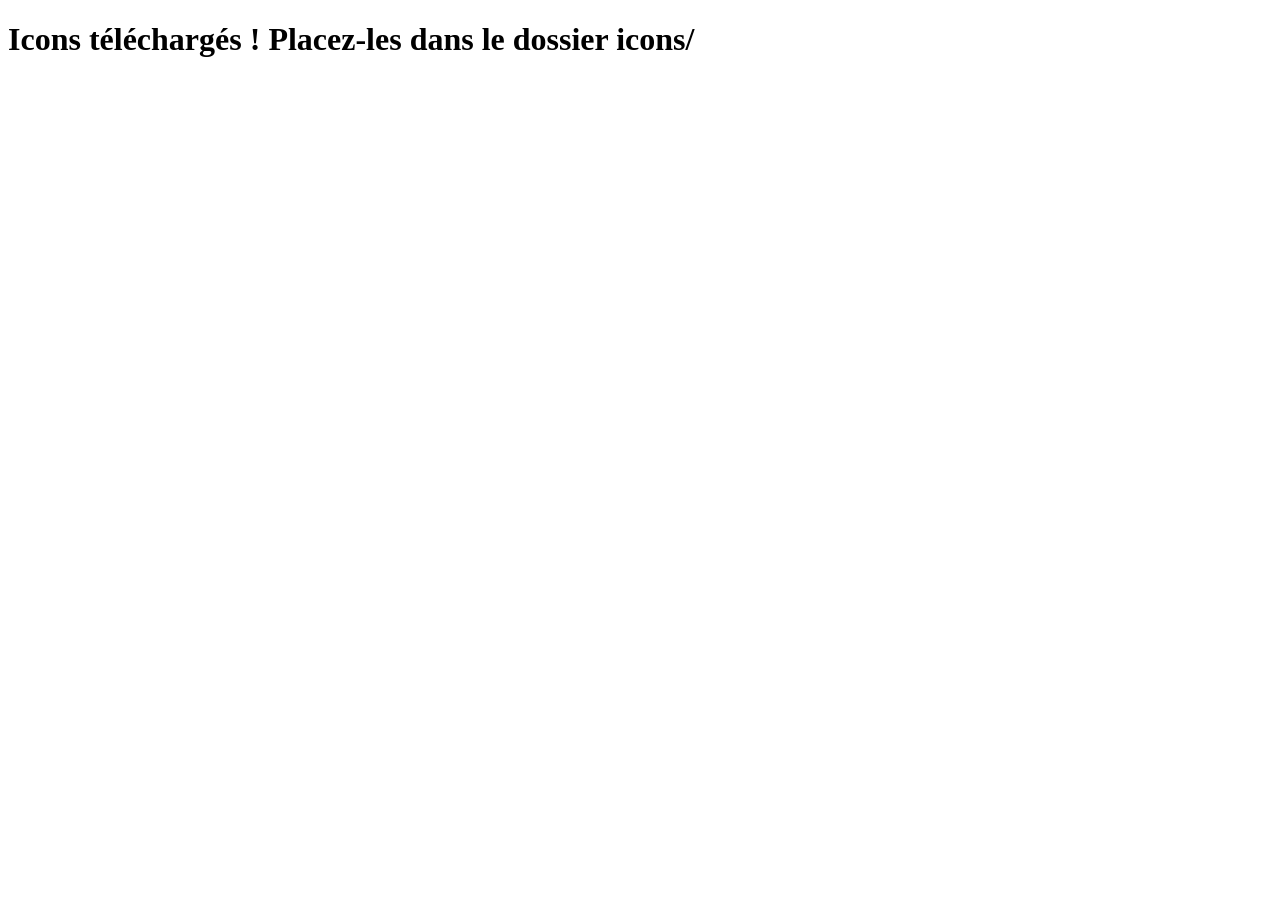
<file: generate-icons.html>
<!DOCTYPE html>
<html>

<head>
    <title>Generate Icons</title>
</head>

<body>
    <canvas id="c"></canvas>
    <script>
        const sizes = [72, 96, 128, 144, 152, 192, 384, 512];
        const canvas = document.getElementById('c');
        const ctx = canvas.getContext('2d');
        const img = new Image();
        img.onload = () => {
            sizes.forEach(s => {
                canvas.width = s; canvas.height = s;
                ctx.clearRect(0, 0, s, s);
                ctx.drawImage(img, 0, 0, s, s);
                const a = document.createElement('a');
                a.download = 'icon-' + s + '.png';
                a.href = canvas.toDataURL('image/png');
                a.click();
            });
            document.body.innerHTML = '<h1>Icons téléchargés ! Placez-les dans le dossier icons/</h1>';
        };
        img.src = 'mr-phone-67-logo.png';
    </script>
</body>

</html>
</file>
